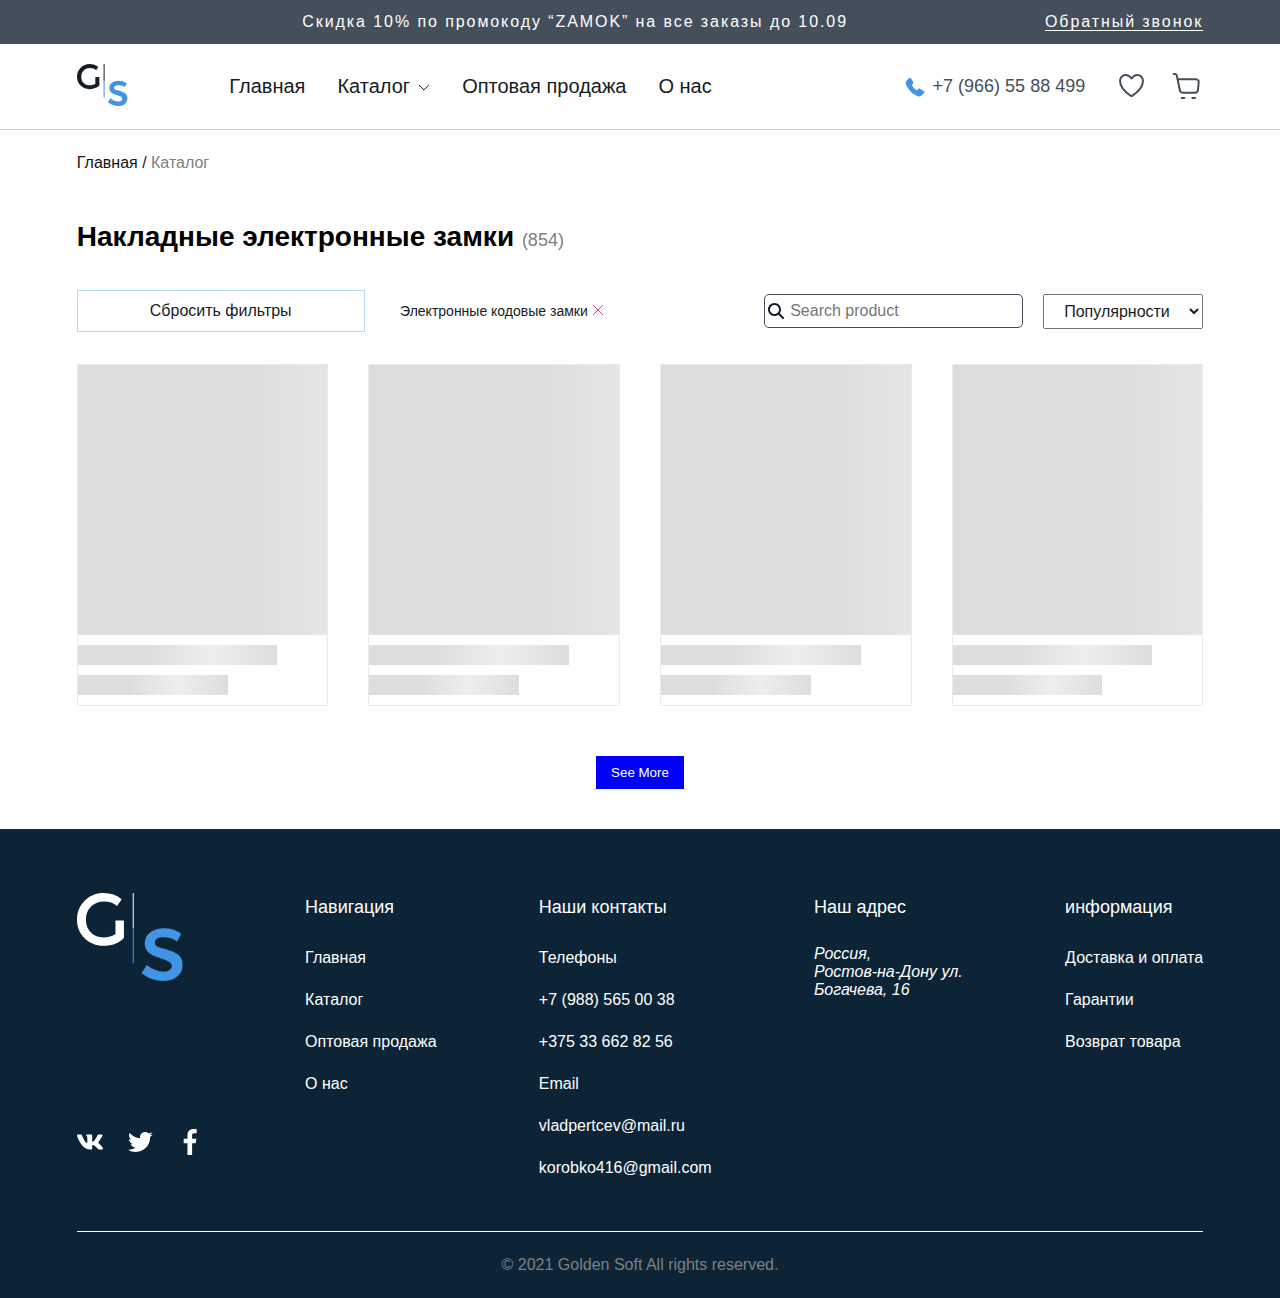
<file: index.html>
<!DOCTYPE html>
<html lang="en">

<head>
    <meta charset="UTF-8">
    <meta name="viewport" content="width=device-width, initial-scale=1.0">
    <title>Products</title>

    <link rel="stylesheet" href="./css/style.min.css">
</head>

<body>
    <div class="top">
        <div class="container top__container">
            <p class="top__desc">Скидка 10% по промокоду “ZAMOK” на все заказы до 10.09</p>
            <p class="top__text">Обратный звонок</p>
        </div>
    </div>

    <header class="header">
        <nav class="nav">
            <div class="container nav__container">
                <div class="nav__left">
                    <div class="logo">
                        <a href="index.html">
                            <img src="./images/logo.svg" alt="logo img">
                        </a>
                    </div>

                    <ul class="nav__list">
                        <li class="nav__item">
                            <a href="#" class="nav__link">Главная</a>
                        </li>
                        <li class="nav__item">
                            <a href="#" class="nav__link nav__katalog">Каталог
                                <img src="./images/arrow-down.svg" alt="arrow-down img"></a>
                        </li>
                        <li class="nav__item">
                            <a href="#" class="nav__link">Оптовая продажа</a>
                        </li>
                        <li class="nav__item">
                            <a href="#" class="nav__link">О нас</a>
                        </li>
                    </ul>
                </div>
                <div class="nav__right">
                    <a class="nav__right__link" href="tel:+7 (966) 55 88 499">
                        <img src="./images/phone-call 1.svg" alt="phone-call img">
                        +7 (966) 55 88 499
                    </a>
                    <div class="nav__right__btns">
                        <button class="nav__right__btns-btn">
                            <img src="./images/like.svg" alt="like img">
                        </button>
                        <button class="nav__right__btns-btn">
                            <img src="./images/korzina.svg" alt="like img">
                        </button>
                    </div>
                </div>
            </div>
        </nav>
    </header>

    <main>
        <section class="products">
            <div class="container products__container">
                <p class="products__text">Главная / <span>Каталог</span></p>

                <div class="products__top">
                    <h2 class="products__title">Накладные электронные замки <span>(854)</span></h2>

                    <div class="products__top__btns">
                        <div class="products__top__left">
                            <button class="products__top__filter-btn">Сбросить фильтры</button>
                            <button class="products__top__x-btn">Электронные кодовые замки
                                <img src="./images/x.svg" alt="x img">
                            </button>
                        </div>
                        <form class="products__top__right">
                            <div class="products__top__input-box">
                                <input class="products__top__input" type="text" placeholder="Search product">
                            </div>
                            <select class="products__top__select" name="" id="">
                                <option disabled selected value="Популярности">Популярности</option>
                                <option value="Популярности">Популярности</option>
                                <option value="Популярности">Популярности</option>
                                <option value="Популярности">Популярности</option>
                                <option value="Популярности">Популярности</option>
                            </select>
                        </form>
                    </div>
                </div>
                <div class="loading">
                </div>
                <div class="products__cards">
                </div>
            </div>

            <div class="products__more-btn">
                <button class="more__btn">See More</button>
            </div>
        </section>
    </main>

    <footer class="footer">
        <div class="container footer__container">
            <div class="footer__logo-box">
                <div>
                    <a href="index.html">
                        <img src="./images/Logo (12).svg" alt="img">
                    </a>
                </div>
                <div class="footer__links">
                    <a href="#">
                        <img src="./images/Frame (3).svg" alt="img">
                    </a>
                    <a href="#">
                        <img src="./images/twitter (1).svg" alt="img">
                    </a>
                    <a href="#">
                        <img src="./images/free-icon-facebook-2111392 1.svg" alt="img">
                    </a>
                </div>
            </div>
            <div class="footer__item">
                <h3 class="footer__list-title">Навигация</h3>
                <ul class="footer__list">
                    <li>
                        <a href="#">Главная</a>
                    </li>
                    <li>
                        <a href="#">Каталог</a>
                    </li>
                    <li>
                        <a href="#">Оптовая продажа</a>
                    </li>
                    <li>
                        <a href="#">О нас</a>
                    </li>
                </ul>
            </div>
            <div class="footer__item">
                <h3 class="footer__list-title">Наши контакты</h3>
                <ul class="footer__list">
                    <li>
                        <a href="#">Телефоны</a>
                    </li>
                    <li>
                        <a href="#">+7 (988) 565 00 38</a>
                    </li>
                    <li>
                        <a href="#">+375 33 662 82 56</a>
                    </li>
                    <li>
                        <a href="#">Email</a>
                    </li>
                    <li>
                        <a href="#">vladpertcev@mail.ru</a>
                    </li>
                    <li>
                        <a href="#">korobko416@gmail.com</a>
                    </li>
                </ul>
            </div>
            <div class="footer__item">
                <h3 class="footer__list-title">Наш адрес</h3>
                <address>Россия,<br> Ростов-на-Дону ул. <br> Богачева, 16</address>
            </div>
            <div class="footer__item">
                <h3 class="footer__list-title">информация</h3>
                <ul class="footer__list">
                    <li>
                        <a href="#">Доставка и оплата</a>
                    </li>
                    <li>
                        <a href="#">Гарантии</a>
                    </li>
                    <li>
                        <a href="#">Возврат товара</a>
                    </li>
                </ul>
            </div>
        </div>
        <div class="container footer__bottom">
            <p>© 2021 Golden Soft All rights reserved.</p>
        </div>
    </footer>


    <script type="module" src="./js/main.js"></script>
</body>

</html>
</file>
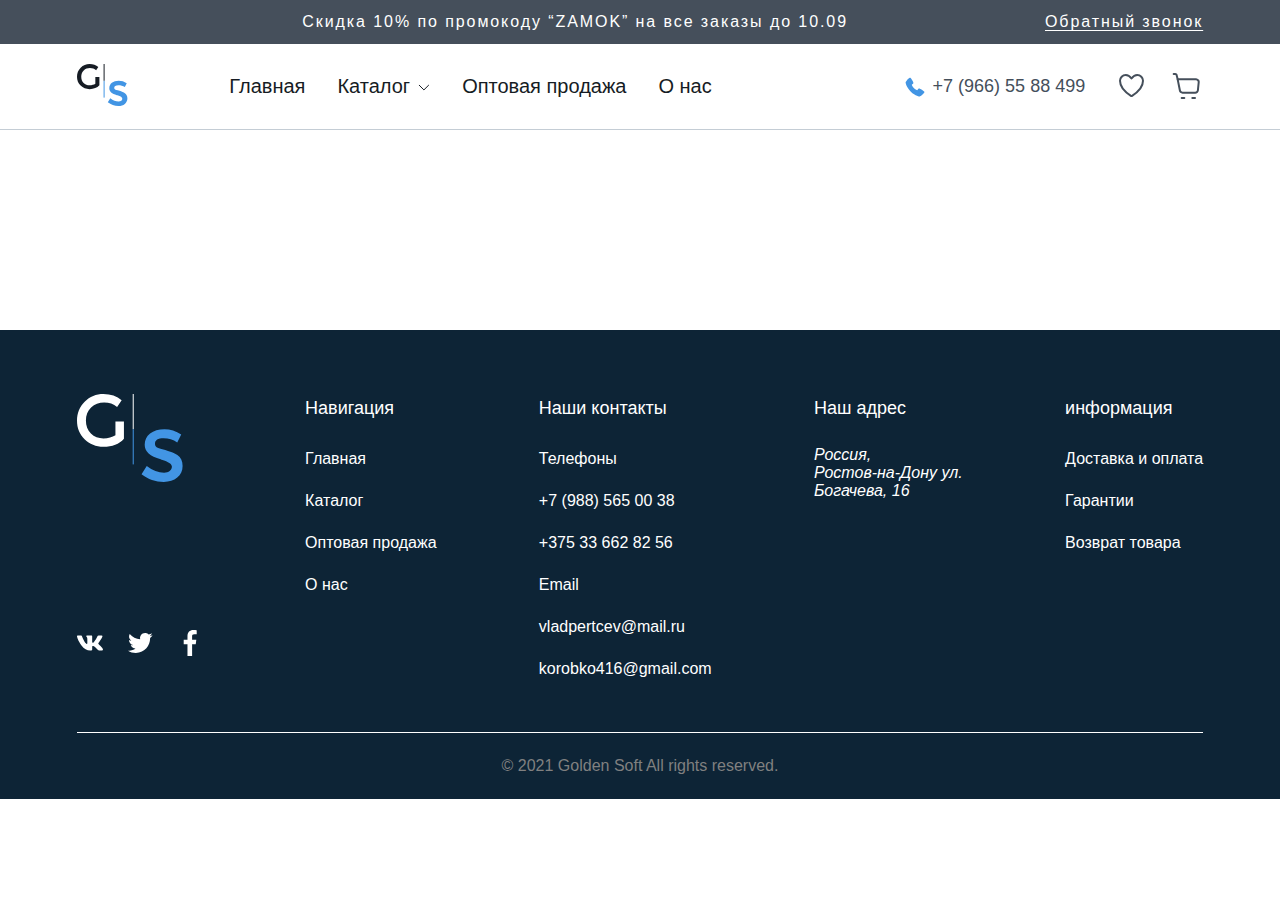
<file: pages/products.html>
<!DOCTYPE html>
<html lang="en">

<head>
    <meta charset="UTF-8">
    <meta name="viewport" content="width=device-width, initial-scale=1.0">
    <title>Products || Product</title>

    <link rel="stylesheet" href="../css/style.min.css">
</head>

<body>
    <div class="top">
        <div class="container top__container">
            <p class="top__desc">Скидка 10% по промокоду “ZAMOK” на все заказы до 10.09</p>
            <p class="top__text">Обратный звонок</p>
        </div>
    </div>

    <header class="header">
        <nav class="nav">
            <div class="container nav__container">
                <div class="nav__left">
                    <div class="logo">
                        <a href="../index.html">
                            <img src="../images/logo.svg" alt="logo img">
                        </a>
                    </div>

                    <ul class="nav__list">
                        <li class="nav__item">
                            <a href="#" class="nav__link">Главная</a>
                        </li>
                        <li class="nav__item">
                            <a href="#" class="nav__link nav__katalog">Каталог
                                <img src="../images/arrow-down.svg" alt="arrow-down img"></a>
                        </li>
                        <li class="nav__item">
                            <a href="#" class="nav__link">Оптовая продажа</a>
                        </li>
                        <li class="nav__item">
                            <a href="#" class="nav__link">О нас</a>
                        </li>
                    </ul>
                </div>
                <div class="nav__right">
                    <a class="nav__right__link" href="tel:+7 (966) 55 88 499">
                        <img src="../images/phone-call 1.svg" alt="phone-call img">
                        +7 (966) 55 88 499
                    </a>
                    <div class="nav__right__btns">
                        <button class="nav__right__btns-btn">
                            <img src="../images/like.svg" alt="like img">
                        </button>
                        <button class="nav__right__btns-btn">
                            <img src="../images/korzina.svg" alt="like img">
                        </button>
                    </div>
                </div>
            </div>
        </nav>
    </header>

    <main>
        <section class="product">
            <div class="container product__container">
            </div>
        </section>
    </main>

    <footer class="footer">
        <div class="container footer__container">
            <div class="footer__logo-box">
                <div>
                    <a href="../index.html">
                        <img src="../images/Logo (12).svg" alt="img">
                    </a>
                </div>
                <div class="footer__links">
                    <a href="#">
                        <img src="../images/Frame (3).svg" alt="img">
                    </a>
                    <a href="#">
                        <img src="../images/twitter (1).svg" alt="img">
                    </a>
                    <a href="#">
                        <img src="../images/free-icon-facebook-2111392 1.svg" alt="img">
                    </a>
                </div>
            </div>
            <div class="footer__item">
                <h3 class="footer__list-title">Навигация</h3>
                <ul class="footer__list">
                    <li>
                        <a href="#">Главная</a>
                    </li>
                    <li>
                        <a href="#">Каталог</a>
                    </li>
                    <li>
                        <a href="#">Оптовая продажа</a>
                    </li>
                    <li>
                        <a href="#">О нас</a>
                    </li>
                </ul>
            </div>
            <div class="footer__item">
                <h3 class="footer__list-title">Наши контакты</h3>
                <ul class="footer__list">
                    <li>
                        <a href="#">Телефоны</a>
                    </li>
                    <li>
                        <a href="#">+7 (988) 565 00 38</a>
                    </li>
                    <li>
                        <a href="#">+375 33 662 82 56</a>
                    </li>
                    <li>
                        <a href="#">Email</a>
                    </li>
                    <li>
                        <a href="#">vladpertcev@mail.ru</a>
                    </li>
                    <li>
                        <a href="#">korobko416@gmail.com</a>
                    </li>
                </ul>
            </div>
            <div class="footer__item">
                <h3 class="footer__list-title">Наш адрес</h3>
                <address>Россия,<br> Ростов-на-Дону ул. <br> Богачева, 16</address>
            </div>
            <div class="footer__item">
                <h3 class="footer__list-title">информация</h3>
                <ul class="footer__list">
                    <li>
                        <a href="#">Доставка и оплата</a>
                    </li>
                    <li>
                        <a href="#">Гарантии</a>
                    </li>
                    <li>
                        <a href="#">Возврат товара</a>
                    </li>
                </ul>
            </div>
        </div>
        <div class="container footer__bottom">
            <p>© 2021 Golden Soft All rights reserved.</p>
        </div>
    </footer>


    <script type="module" src="../js/product.js"></script>
</body>

</html>
</file>
<file: css/style.min.css>
*{margin:0;padding:0;box-sizing:border-box;list-style:none;text-decoration:none;font-family:sans-serif}a{color:inherit}button{cursor:pointer}.container{width:88%;max-width:1440px;margin-left:auto;margin-right:auto}.top{padding:9px 0;background-color:#454f5b}.top__container{display:flex;align-items:center;justify-content:flex-end;gap:197px}.top p{color:#fff;font-size:16px;font-weight:500;line-height:26px;letter-spacing:.12em}.top__text{text-decoration:underline;text-underline-offset:3px}.nav{padding:20px 0;box-shadow:0px -1px 0px 0px #c4cdd5 inset}.nav__container{display:flex;align-items:center;justify-content:space-between}.nav__left,.nav__right,.nav__list{display:flex;align-items:center}.nav__left{gap:101.5px}.nav__list{gap:32px}.nav__link{color:#161c24;font-size:20px;font-weight:300;line-height:23.87px}.nav__katalog{display:flex;align-items:center;gap:8px}.nav__right{gap:30px}.nav__right__link{display:flex;align-items:center;gap:8px;color:#454f5b;font-size:18px;font-weight:400;line-height:21.48px}.nav__right__btns{display:flex;align-items:center;gap:24px}.nav__right__btns-btn{border:none;background-color:rgba(0,0,0,0)}.products{padding-top:20px;padding-bottom:40px}.products__text{color:#141414;font-size:16px;font-weight:400;line-height:26px;margin-bottom:40px}.products__text span{color:gray}.products__title{font-size:28px;font-weight:600;line-height:42px;margin-bottom:32px}.products__title span{color:gray;font-size:18px;font-weight:300;line-height:28px}.products__top{margin-bottom:32px}.products__top__btns{display:flex;align-items:center;justify-content:space-between}.products__top__filter-btn{padding:7px 72px;background-color:rgba(0,0,0,0);border:1px solid #add7ff;font-size:16px;font-weight:400;line-height:26px;color:#161c24;margin-right:31px}.products__top__x-btn{border:none;background-color:rgba(0,0,0,0);color:#161c24;font-size:14px;font-weight:400;line-height:24px}.products__top__right{display:flex;align-items:center;gap:20px}.products__top__input{outline:none;padding:3px 25px;color:#161c24;font-size:16px;font-weight:400;line-height:26px;background:url(../../images/search.svg) no-repeat;background-size:16px 16px;background-position:3px;border:1px solid #454f5b;border-radius:5px}.products__top__select{outline:none;padding:7px 16px;color:#161c24;font-size:16px;font-weight:400;line-height:26px}.products__cards{display:grid;grid-template-columns:repeat(4, 1fr);gap:40px}.products__card{position:relative;border:1px solid #eaeaea;display:flex;flex-direction:column}.products__card__img{flex-grow:1;width:100%;padding:50px}.products__card__img img{width:100%;height:270px}.products__card__btns{position:absolute;top:17px;left:12px;display:flex;flex-direction:column;align-items:flex-start;gap:8px}.products__card__btns-done,.products__card__btns-gift{background-color:rgba(0,0,0,0);display:flex;align-items:center;gap:8px;color:#454f5b;font-size:14px;font-weight:400;line-height:24px;border:none}.products__card__btns-gift{background-color:#fff;padding:6px 8px 8px 8px}.products__card__sale{position:absolute;top:17px;right:12px}.products__card__sale button{border:1px solid #fff;background-color:#fff;padding:8px 10px;color:#161c24;font-size:12px;font-weight:500;line-height:14.32px}.products__card__info{padding:10px}.products__card__info-reyting{display:flex;align-items:center;gap:8px;margin-bottom:6px}.products__card__title{margin-bottom:10px;color:#454f5b;font-size:16px;font-weight:400;line-height:26px}.products__card__price-box{display:flex;align-items:center;gap:12px}.products__card__price{color:#161c24;font-size:20px;font-weight:600;line-height:23.87px}.products__card__old-price{color:#454f5b;text-decoration:line-through;font-size:18px;font-weight:300;line-height:21.48px}.products__more-btn{display:flex;align-items:center;justify-content:center;margin-top:40px}.products__more-btn button{border:1px solid blue;background-color:blue;padding:8px 14px;color:#fff;transition:all .3s ease-in-out}.products__more-btn button:hover{background-color:rgba(0,0,0,0);color:blue}.products__more-btn button:disabled{cursor:no-drop}.products__more-btn button:disabled:hover{background-color:rgba(0,0,0,0)}.footer{padding-top:64px;background-color:#0d2436;color:#fff}.footer__container{display:flex;align-items:flex-start;justify-content:space-between;padding-bottom:50px}.footer__logo-box{display:flex;flex-direction:column;gap:144px}.footer__links{display:flex;align-items:center;gap:24px}.footer__list-title{margin-bottom:24px;font-size:18px;font-weight:500;line-height:28px}.footer__list{display:flex;flex-direction:column;gap:16px}.footer__list a{font-size:16px;font-weight:300;line-height:26px}.footer__bottom{text-align:center;padding:24px;border-top:1px solid #fff}.footer__bottom p{color:gray}.loading{display:grid;grid-template-columns:repeat(4, 1fr);gap:40px;margin-bottom:10px}.loading__card{position:relative;border:1px solid #eaeaea;display:flex;flex-direction:column}.loading__img{flex-grow:1;width:100%;padding:50px;background:linear-gradient(90deg, #ddd, #ddd, #eee, #ddd);background-size:200%;height:270px;animation:loading 1s linear 0s infinite}.loading__title{margin-top:10px;height:20px;width:80%;background:linear-gradient(90deg, #ddd, #ddd, #eee, #ddd);margin-bottom:10px}.loading__title:last-child{width:60%}@keyframes loading{to{background-position:200%}}.product{padding:100px 0}.product__container{display:flex;align-items:center;gap:100px}.product__img{width:100%}.product__img img{width:100%;height:100%}.product__title{color:#161c24;font-size:44px;font-weight:600;line-height:62px;margin-bottom:20px}.product__desc{color:#454f5b;font-size:14px;font-weight:400;line-height:24px;margin-bottom:32px}.product__bottom{display:flex;flex-direction:column;gap:16px}.product__bottom p{color:#454f5b;font-size:12px;font-weight:400;line-height:22px}.product__price{color:#161c24;font-size:24px;font-weight:600;line-height:28.64px;margin-right:12px}.product__old-price{color:#a4a4a4;font-size:22px;font-weight:300;line-height:26.25px;text-decoration:line-through}.product__btn{padding:12px 63px;border:1px solid #4295e4;background-color:#4295e4;color:#fff;font-size:16px;font-weight:400;line-height:26px}
</file>
